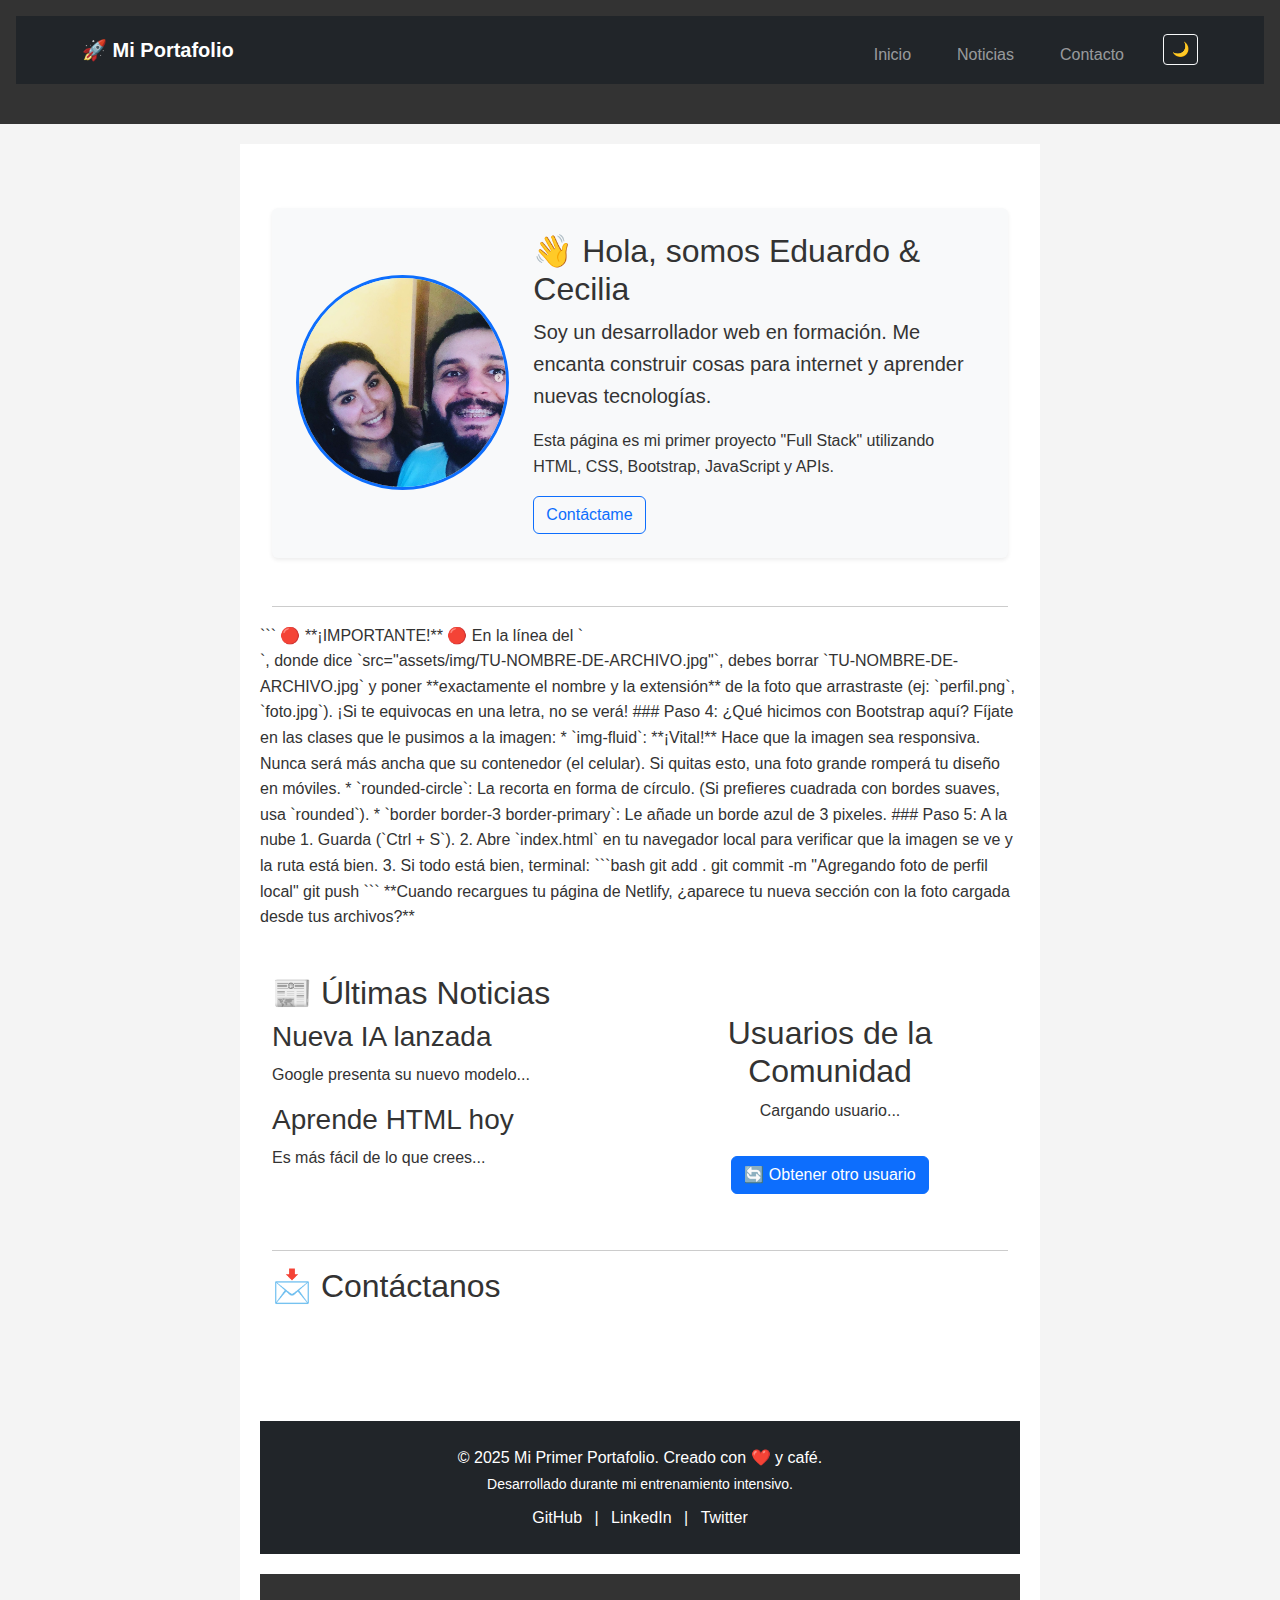
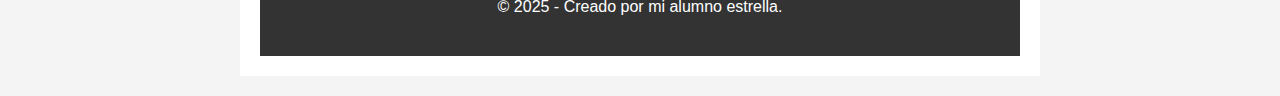
<file: index.html>
<!DOCTYPE html>
<html lang="es">
<head>
    <meta charset="UTF-8">
    <meta name="viewport" content="width=device-width, initial-scale=1.0">
    <title>Estructura Semántica</title>
    <link href="https://cdn.jsdelivr.net/npm/bootstrap@5.3.0/dist/css/bootstrap.min.css" rel="stylesheet">
    <link rel="stylesheet" href="style.css">
</head>
<body>

    <header>
      <nav class="navbar navbar-expand-lg navbar-dark bg-dark mb-4">
  <div class="container">
    <a class="navbar-brand" href="#">🚀 Mi Portafolio</a>
    
    <button class="navbar-toggler" type="button" data-bs-toggle="collapse" data-bs-target="#menuNavegacion">
      <span class="navbar-toggler-icon"></span>
    </button>

    <div class="collapse navbar-collapse" id="menuNavegacion">
      <ul class="navbar-nav ms-auto"> <li class="nav-item">
          <a class="nav-link" href="#">Inicio</a>
        </li>
        <li class="nav-item">
          <a class="nav-link" href="#noticias">Noticias</a>
        </li>
        <li class="nav-item">
          <a class="nav-link" href="#contacto">Contacto</a>
        </li>
      </ul>
      <button id="boton-modo" class="btn btn-outline-light ms-3 btn-sm">🌙</button>
    </div>
  </div>
</nav>
    </header>

    <main>
        <main class="container mt-4">
    
    <section id="sobre-mi" class="mb-5 p-4 bg-light rounded shadow-sm">
        <div class="row align-items-center"> <div class="col-md-4 text-center">
                <img src="assets/img/foto1.jpg" 
                     alt="Foto de perfil del desarrollador" 
                     class="img-fluid rounded-circle border border-3 border-primary">
            </div>
            
            <div class="col-md-8">
                <h2>👋 Hola, somos Eduardo & Cecilia</h2>
                <p class="lead">Soy un desarrollador web en formación. Me encanta construir cosas para internet y aprender nuevas tecnologías.</p>
                <p>Esta página es mi primer proyecto "Full Stack" utilizando HTML, CSS, Bootstrap, JavaScript y APIs.</p>
                <a href="#contacto" class="btn btn-outline-primary">Contáctame</a>
            </div>

        </div>
    </section>

    <hr>

    <div class="row">
       ```

🔴 **¡IMPORTANTE!** 🔴
En la línea del `<img>`, donde dice `src="assets/img/TU-NOMBRE-DE-ARCHIVO.jpg"`, debes borrar `TU-NOMBRE-DE-ARCHIVO.jpg` y poner **exactamente el nombre y la extensión** de la foto que arrastraste (ej: `perfil.png`, `foto.jpg`). ¡Si te equivocas en una letra, no se verá!

### Paso 4: ¿Qué hicimos con Bootstrap aquí?

Fíjate en las clases que le pusimos a la imagen:
* `img-fluid`: **¡Vital!** Hace que la imagen sea responsiva. Nunca será más ancha que su contenedor (el celular). Si quitas esto, una foto grande romperá tu diseño en móviles.
* `rounded-circle`: La recorta en forma de círculo. (Si prefieres cuadrada con bordes suaves, usa `rounded`).
* `border border-3 border-primary`: Le añade un borde azul de 3 pixeles.

### Paso 5: A la nube

1.  Guarda (`Ctrl + S`).
2.  Abre `index.html` en tu navegador local para verificar que la imagen se ve y la ruta está bien.
3.  Si todo está bien, terminal:
    ```bash
    git add .
    git commit -m "Agregando foto de perfil local"
    git push
    ```

**Cuando recargues tu página de Netlify, ¿aparece tu nueva sección con la foto cargada desde tus archivos?**
  <main class="container mt-4"> <div class="row"> <div class="col-md-6"> 
            <section id="noticias">
                <h2>📰 Últimas Noticias</h2>
                <article>
                    <h3>Nueva IA lanzada</h3>
                    <p>Google presenta su nuevo modelo...</p>
                </article>
                <article>
                    <h3>Aprende HTML hoy</h3>
                    <p>Es más fácil de lo que crees...</p>
                </article>
            </section>
        </div>

        <div class="col-md-6">
            <section class="api-section tarjeta">
                <h2>Usuarios de la Comunidad</h2>
                <div id="usuario-tarjeta">
                    <p>Cargando usuario...</p>
                </div>
                <button id="btn-cargar-usuario" class="btn btn-primary mt-3">🔄 Obtener otro usuario</button>
            </section>
        </div>

    </div> <hr> <div class="row">
        <div class="col-12">
            <section id="contacto">
                <h2>📩 Contáctanos</h2>
                 </section>
        </div>
    </div>

</main>
    </main>
<footer class="bg-dark text-white text-center py-4 mt-5">
    <div class="container">
        <p class="mb-0">© 2025 Mi Primer Portafolio. Creado con ❤️ y café.</p>
        <small>Desarrollado durante mi entrenamiento intensivo.</small>
        
        <div class="mt-2">
            <a href="#" class="text-white text-decoration-none mx-2">GitHub</a> | 
            <a href="#" class="text-white text-decoration-none mx-2">LinkedIn</a> |
            <a href="#" class="text-white text-decoration-none mx-2">Twitter</a>
        </div>
    </div>
</footer>
    <footer>
        <p>&copy; 2025 - Creado por mi alumno estrella.</p>
    </footer>


    <script src="https://cdn.jsdelivr.net/npm/bootstrap@5.3.0/dist/js/bootstrap.bundle.min.js"></script>
<script src="script.js"></script>
</body>
</html>
</file>
<file: style.css>
/* 1. RESET: Quitamos los márgenes por defecto del navegador */
* {
    margin: 0;
    padding: 0;
    box-sizing: border-box; /* Fundamental para que los tamaños no se rompan */
}

/* 2. GENERAL: Fuente y color de fondo */
body {
    font-family: Arial, sans-serif;
    background-color: #f4f4f4;
    color: #333;
    line-height: 1.6; /* Altura de línea para leer mejor */
}

/* 3. HEADER: Fondo oscuro y texto blanco */
header {
    background-color: #333;
    color: #fff;
    padding: 1rem; /* 1rem es aprox 16px */
    text-align: center;
}

/* 4. EL MENÚ (NAV): La parte más importante hoy */
nav ul {
    list-style: none; /* Quita los puntitos de la lista */
    padding-top: 10px;
}

nav ul li {
    display: inline; /* ¡MAGIA! Pone los elementos uno al lado del otro */
    margin: 0 15px; /* Espacio a los lados de cada botón */
}

nav a {
    color: white;
    text-decoration: none; /* Quita el subrayado feo de los links */
    font-weight: bold;
}

/* 5. MAIN: Contenedor centrado tipo "columna" */
main {
    max-width: 800px; /* Que no se estire en pantallas gigantes */
    margin: 20px auto; /* auto a los lados CENTRA el bloque */
    padding: 20px;
    background: white;
}

/* 6. FOOTER */
footer {
    text-align: center;
    padding: 20px;
    background-color: #333;
    color: white;
    margin-top: 20px;
}

/* Clase para modo oscuro */
.modo-oscuro {
    background-color: #121212; /* Fondo casi negro */
    color: #e0e0e0; /* Texto gris claro */
}

/* Cuando el modo oscuro esté activo, cambiamos también el main y header */
.modo-oscuro main {
    background-color: #1e1e1e;
    color: #fff;
    border: 1px solid #333;
}

.modo-oscuro header {
    background-color: #000;
}

/* Estilos del formulario */
#form-contacto {
    display: flex;             /* Activa el modo "Caja Flexible" */
    flex-direction: column;    /* Ordena los elementos en columna (uno bajo otro) */
    gap: 15px;                 /* Espacio automático entre cada elemento */
    max-width: 400px;          /* Que no sea muy ancho */
    margin: 0 auto;            /* Centrado horizontalmente */
}

input, textarea {
    padding: 10px;
    border: 1px solid #ccc;
    border-radius: 5px;
    font-family: inherit;      /* Hereda la fuente del body */
}

/* Un toque especial al botón del formulario */
#form-contacto button {
    background-color: #27ae60; /* Verde */
    color: white;
    border: none;
    padding: 12px;
    cursor: pointer;
    font-size: 1rem;
    transition: background 0.3s; /* Suaviza el cambio de color */
}

#form-contacto button:hover {
    background-color: #2ecc71;
}

/* --- DISEÑO RESPONSIVO (PARA CELULARES) --- */

/* Esta regla se activa SOLO si la pantalla mide 600px o menos */
@media (max-width: 600px) {
    
    /* 1. Cambiamos el menú para que sea vertical */
    nav ul li {
        display: block; /* Pone uno debajo del otro */
        margin: 10px 0; /* Más espacio vertical */
        border-bottom: 1px solid #555; /* Una línea separadora */
        padding-bottom: 5px;
    }

    /* 2. Ajustamos el ancho del contenido principal */
    main {
        width: 95%; /* Ocupa casi todo el ancho de la pantalla */
        padding: 10px;
    }

    /* 3. Ajustamos el tamaño de la letra para que se lea mejor */
    h1 {
        font-size: 1.5rem;
    }
}
section {
    transition: transform 0.3s ease, box-shadow 0.3s ease; /* Prepara el movimiento */
}

section:hover {
    transform: translateY(-5px); /* Se mueve 5 pixeles hacia arriba */
    box-shadow: 0 10px 20px rgba(0,0,0,0.2); /* La sombra crece */
}

/* Definimos la animación */
@keyframes aparecerDesdeAbajo {
    from {
        opacity: 0;             /* Empieza invisible */
        transform: translateY(30px); /* Empieza 30px más abajo */
    }
    to {
        opacity: 1;             /* Termina visible */
        transform: translateY(0);    /* Termina en su lugar original */
    }
}

/* Se la aplicamos al cuerpo de la web */
body {
    animation: aparecerDesdeAbajo 1s ease-out; /* Dura 1 segundo */
}

.api-section {
    text-align: center;
    margin: 40px 0;
}

#usuario-tarjeta img {
    border-radius: 50%; /* Hace la foto redonda */
    border: 3px solid #3498db;
    margin-bottom: 10px;
}

#usuario-tarjeta h3 {
    color: #2c3e50;
    margin: 5px 0;
}
</file>
